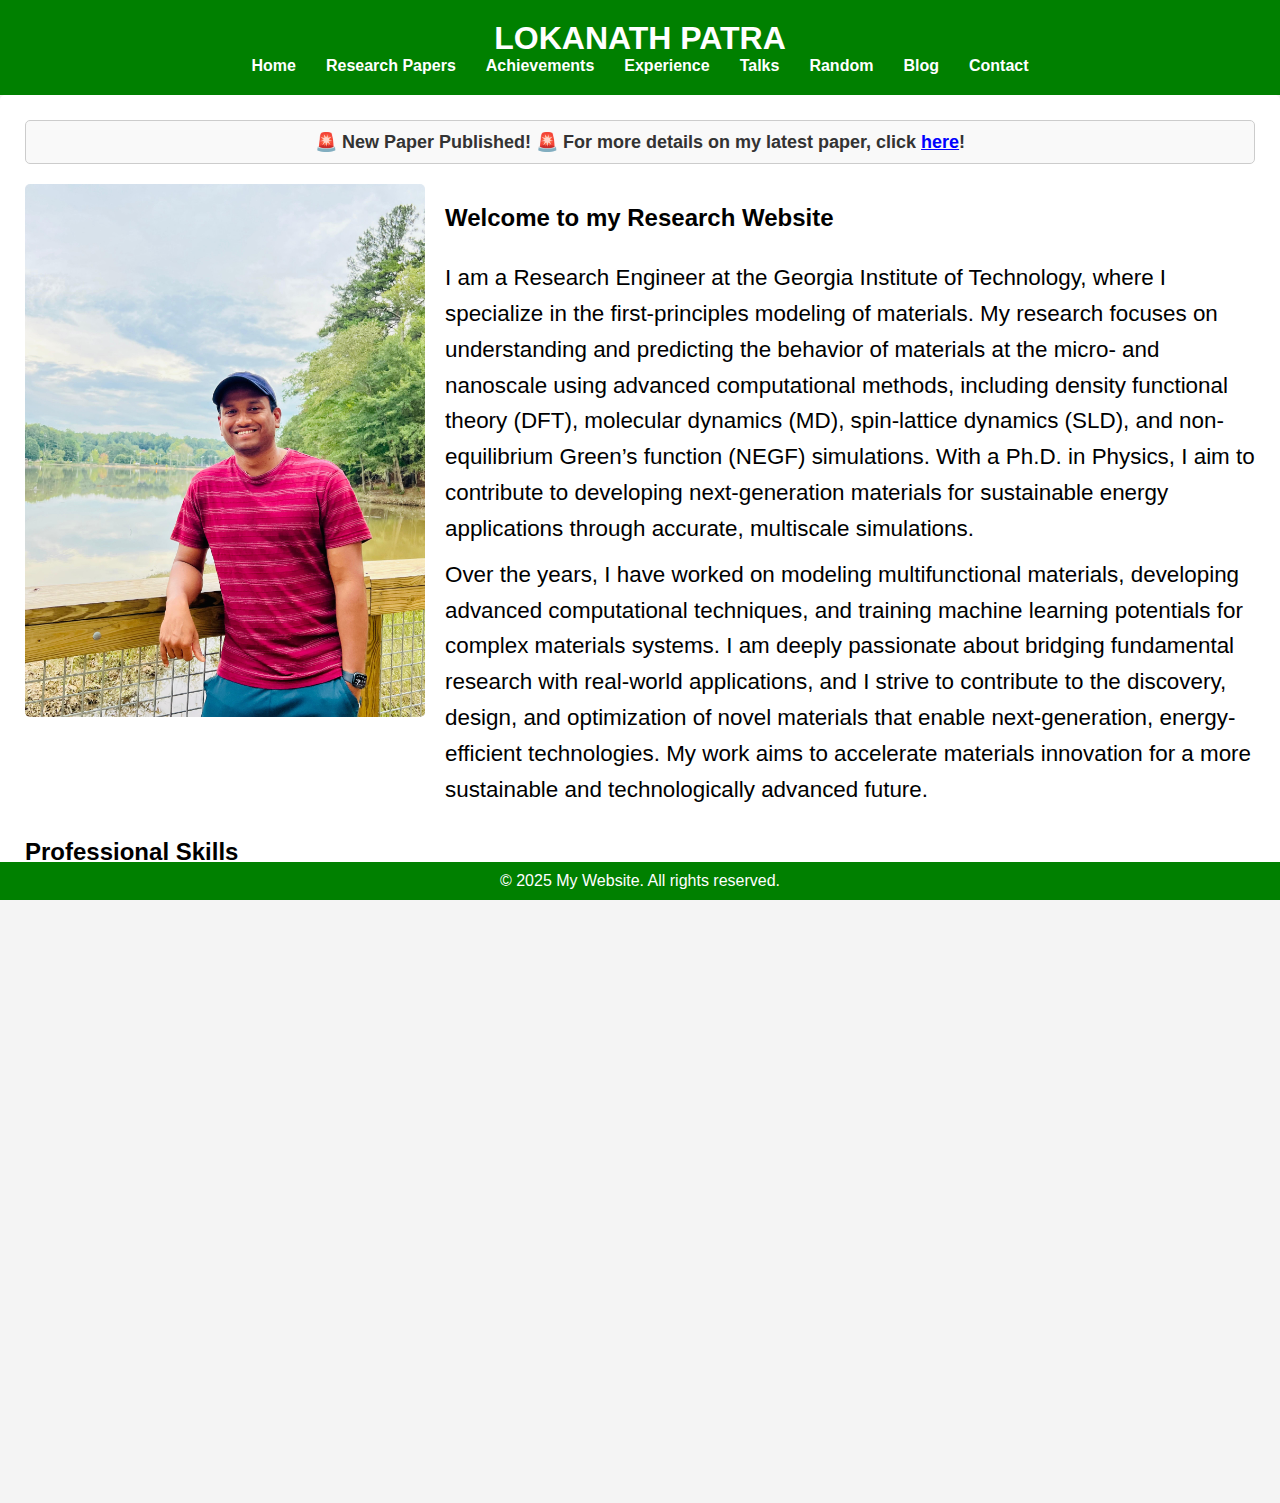
<file: index.html>
<!DOCTYPE html>
<html lang="en">
<head>
    <meta charset="UTF-8">
    <meta name="viewport" content="width=device-width, initial-scale=1.0">
    <title>My Website - Home</title>
    <link rel="stylesheet" href="assets/css/style.css">
</head>
<body>
    <style>
.about-container {
    display: flex;
    align-items: flex-start;
    gap: 20px;
}

.photo img {
    width: 400px;
    height: auto;
    border-radius: 5px;
}

.about-text {
    flex: 1;
}

    .intro-highlight li {
    font-size: 1.4em;
    line-height: 1.6;
}


    </style>
    <header>
        <div class="container">
            <h1>LOKANATH PATRA</h1>
            <nav>
                <ul>
                    <li><a href="index.html">Home</a></li>
                    <li><a href="papers.html">Research Papers</a></li>
                    <li><a href="achievements.html">Achievements</a></li> 
                    <li><a href="experience.html">Experience</a></li>
                    <li><a href="talks.html">Talks</a></li>
                    <li><a href="random.html">Random</a></li>
                    <li><a href="blog.html">Blog</a></li>
                    <li><a href="contact.html">Contact</a></li>
                </ul>
            </nav>
        </div>
    </header>

    <main>
        <section class="moving-text">
            <p>🚨 New Paper Published! 🚨 For more details on my latest paper, click <a href="https://doi.org/10.1063/5.0206855" target="_blank">here</a>!</p>
        </section>

<section class="intro">
    <div class="about-container">
        <div class="photo">
            <img src="assets/lokanath_photo.jpg" alt="Lokanath Patra">
        </div>
        <div class="about-text">
            <h2>Welcome to my Research Website</h2><br>
            <ul class="arrow-list intro-highlight">
                <li>I am a Research Engineer at the Georgia Institute of Technology, where I specialize in the first-principles modeling of materials. My research focuses on understanding and predicting the behavior of materials at the micro- and nanoscale using advanced computational methods, including density functional theory (DFT), molecular dynamics (MD), spin-lattice dynamics (SLD), and non-equilibrium Green’s function (NEGF) simulations. With a Ph.D. in Physics, I aim to contribute to developing next-generation materials for sustainable energy applications through accurate, multiscale simulations.</li>
                <li>Over the years, I have worked on modeling multifunctional materials, developing advanced computational techniques, and training machine learning potentials for complex materials systems. I am deeply passionate about bridging fundamental research with real-world applications, and I strive to contribute to the discovery, design, and optimization of novel materials that enable next-generation, energy-efficient technologies. My work aims to accelerate materials innovation for a more sustainable and technologically advanced future.</li>
            </ul>
        </div>
    </div>
</section>

        <section>
        <h2>Professional Skills</h2><br>
        <ul class="arrow-list">
            <li><strong>Languages</strong> : Strong reading, writing, and speaking competencies in English, Hindi, and Odia (Native
                language)..</li>
            <li><strong>Simulation</strong> : Density Functional Theory (DFT), ab initio and classical molecular dynamics (MD),
                spin-lattice dynamics (SLD), Monte Carlo, Non-Equilibrium Green Function (NEGF)
                simulations</li>
            <li><strong>Research</strong> : Solving complex lattice and magnetic structures, electronic, optical, thermal,
                mechanical, and magneto-electric/caloric/optical properties, orbital ordering,
                spontaneous electrical polarization.</li>
            <li><strong>Programming</strong> : C, C++, FORTRAN, Python</li>
            <li><strong>Codes</strong> : VASP, WIEN2K, CRYSTAL17, Quantum Espresso, CALYPSO, LAMMPS, VAMPIRE, UppASD, SPR-KKR, QuantumATK.</li>
            <li><strong>Analysis</strong> : VESTA, Xmgrace, Origin, p4vasp, OVITO, Phonopy, XCrySDen, VMD</li>
            <li><strong>Misc.</strong> : Academic research, collaborative research, teaching, training, consultation, LATEX
                typesetting, and publishing.</li>
        </ul>

        </section>

        <section>
            <h2>Education</h2><br>
            <ul class="arrow-list">
                <li><strong>2013 – 2019</strong> : Ph.D. in Physics, Central University of Tamil Nadu, India Area: Condensed Matter
                    Physics (Computational).
                    Thesis title: First Principles Modeling of Multiferroics with Giant Magnetoelectric Coupling.</li>
                <li><strong>2011 – 2013</strong> : M.Sc. in Physics, Pondicherry University, India, Specialization: Condensed Matter
                    Physics (Experimental)
                    Thesis title: Magnetic and Dielectric Properties of Co1.75Fe1.25O4 Spinel Ferrite Prepared by
                    Co-Precipitation Method.</li>
                <li><strong>2008 – 2011</strong> : B.Sc. in Physics, Ravenshaw University, India</li>
            </ul>
    
            </section>
    

        <section id="cv">
            <h2>Curriculum Vitae</h2>
            <p>Download my <a href="assets\Patra_Lokanath_CV.pdf" target="_blank">CV</a></p>
        </section>
    </main>

    <footer>
        <p>&copy; 2025 My Website. All rights reserved.</p>
    </footer>
</body>
</html>
</file>
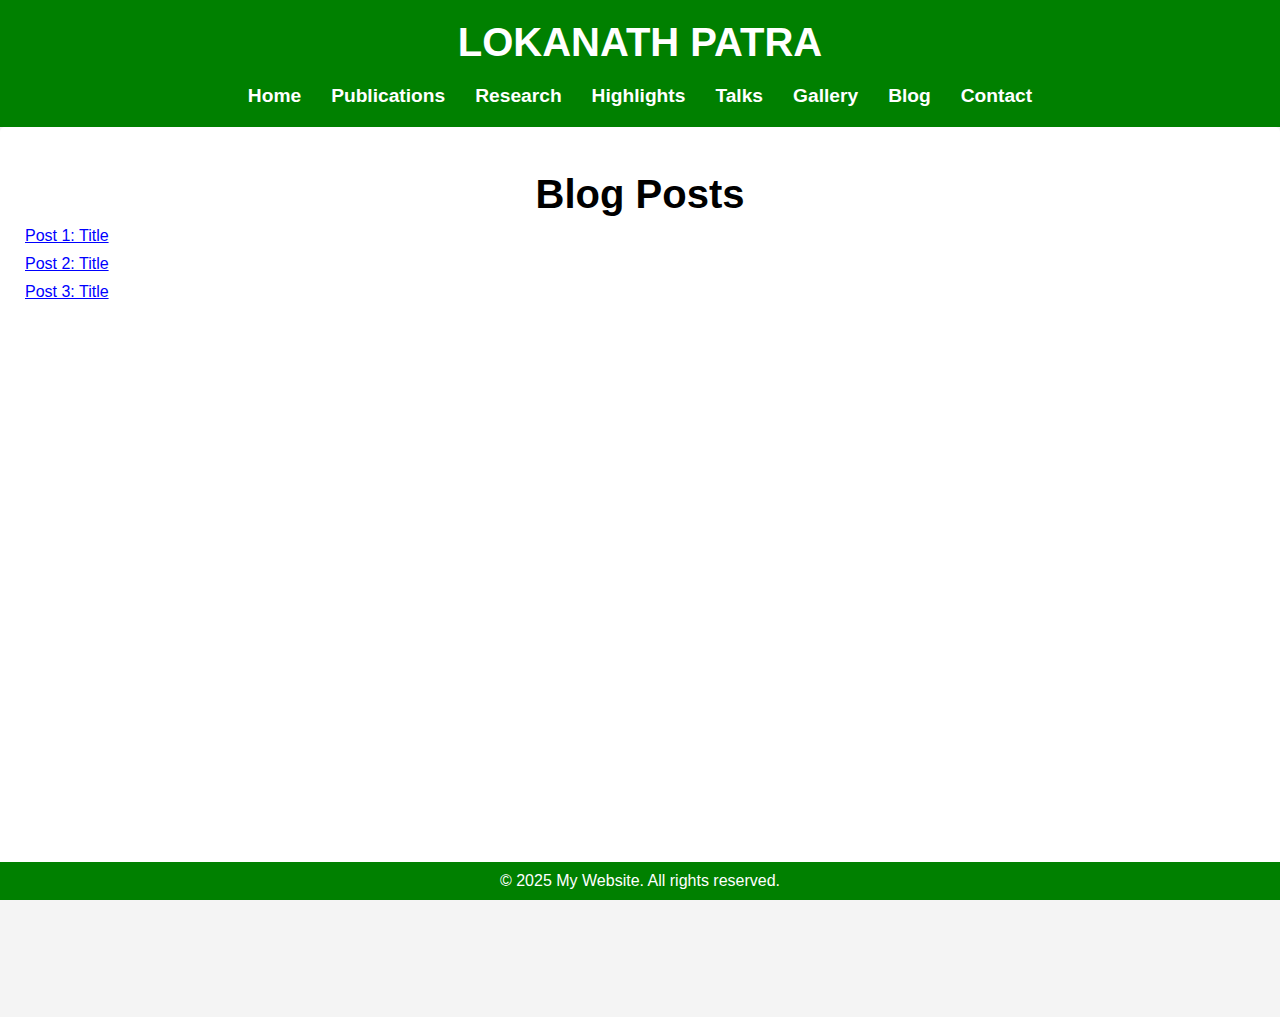
<file: blog.html>
<!DOCTYPE html>
<html lang="en">
<head>
    <meta charset="UTF-8">
    <meta name="viewport" content="width=device-width, initial-scale=1.0">
    <title>Blog</title>
    <link rel="stylesheet" href="assets/css/style.css">
</head>
<body>
<style>
    header h1 {
        font-size: 2.5em; /* Increase size for LOKANATH PATRA */
        margin-bottom: 20px; /* Same gap as in other pages */
    }

    nav a {
        font-size: 1.2em; /* Increase size for navigation items */
    }

    main h2 {
        font-size: 2.5em; /* Standardize heading size */
        margin-bottom: 10px; /* Gap below heading */
        text-align: center; /* Center heading */
    }
</style>
    <header>
        <div class="container">
            <h1>LOKANATH PATRA</h1>
            <nav>
                <ul>
                    <li><a href="index.html">Home</a></li>
                    <li><a href="papers.html">Publications</a></li>
                    <li><a href="achievements.html">Research</a></li> 
                    <li><a href="experience.html">Highlights</a></li>
                    <li><a href="talks.html">Talks</a></li>
                    <li><a href="random.html">Gallery</a></li>
                    <li><a href="blog.html">Blog</a></li>
                    <li><a href="contact.html">Contact</a></li>
                </ul>
            </nav>
        </div>
    </header>

    <main>
        <section>
            <h2>Blog Posts</h2>
            <ul>
                <li><a href="#">Post 1: Title</a></li>
                <li><a href="#">Post 2: Title</a></li>
                <li><a href="#">Post 3: Title</a></li>
            </ul>
        </section>
    </main>

    <footer>
        <p>© 2025 My Website. All rights reserved.</p>
    </footer>
</body>
</html>
</file>
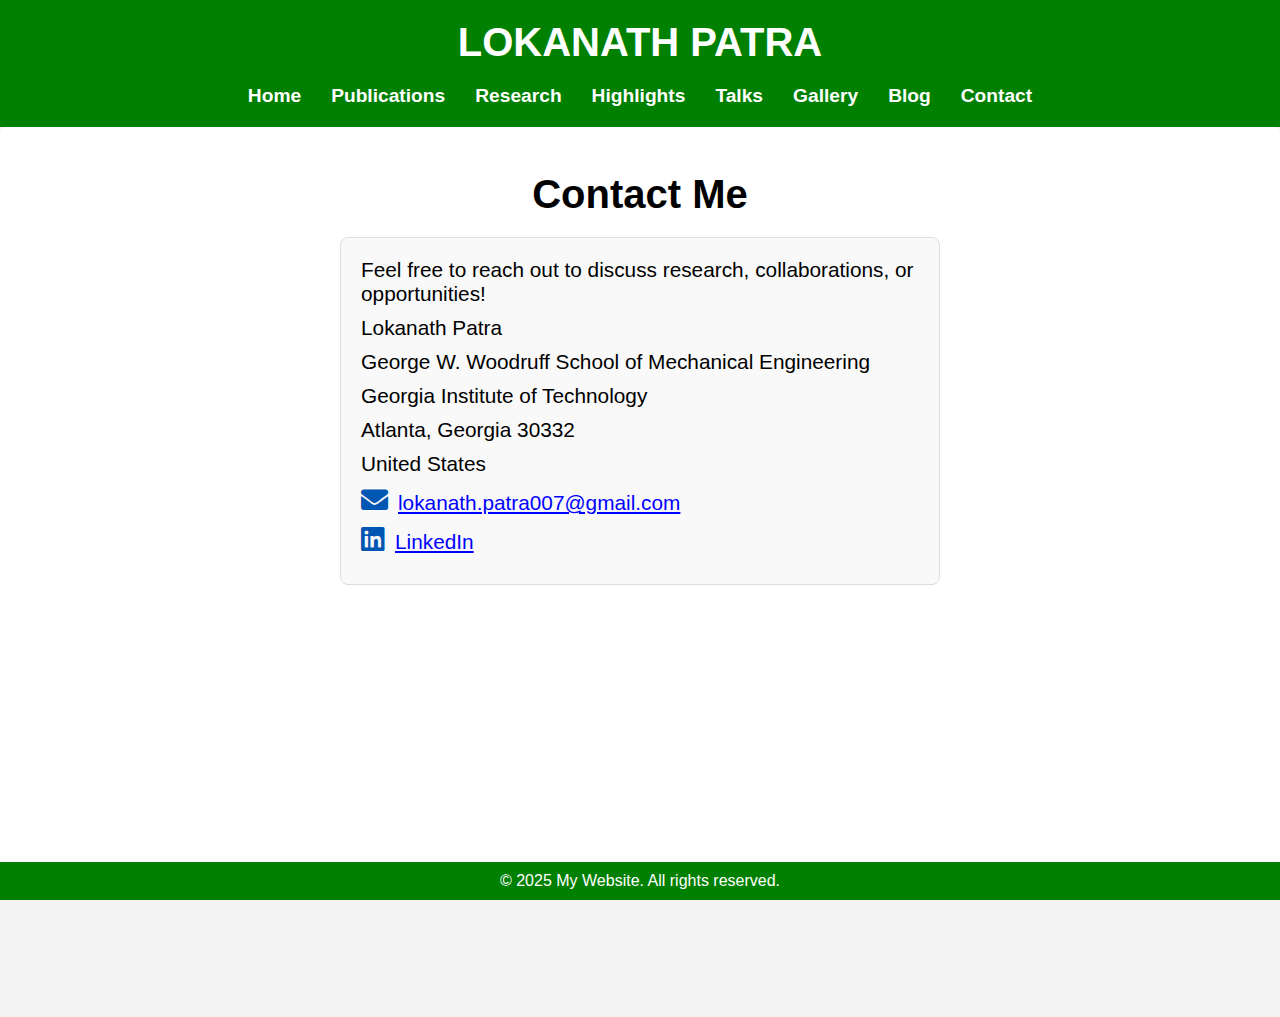
<file: contact.html>
<!DOCTYPE html>
<html lang="en">
<head>
    <meta charset="UTF-8">
    <meta name="viewport" content="width=device-width, initial-scale=1.0">
    <title>Contact</title>
    <link rel="stylesheet" href="assets/css/style.css">
    <link rel="stylesheet" href="https://cdnjs.cloudflare.com/ajax/libs/font-awesome/5.15.4/css/all.min.css">
</head>
<body>
    <style>
        header h1 {
            font-size: 2.5em; /* Increase size for LOKANATH PATRA */
            margin-bottom: 20px; /* Same gap as in other pages */
        }

        nav a {
            font-size: 1.2em; /* Increase size for navigation items */
        }

        main h2 {
            font-size: 2.5em; /* Standardize heading size */
            margin-bottom: 10px; /* Gap below heading */
            text-align: center; /* Center heading */
        }

        .contact-card {
            background-color: #f9f9f9; /* Light background */
            border: 1px solid #ddd; /* Subtle border */
            border-radius: 8px; /* Rounded corners */
            padding: 20px; /* Inner spacing */
            max-width: 600px; /* Constrain width */
            margin: 20px auto; /* Center horizontally */
            animation: fadeIn 1s ease-in; /* Fade-in animation */
        }

        .contact-card p, .contact-card ul li {
            font-size: 1.3em; /* Match body text size from index.html */
            margin-bottom: 10px; /* Consistent gap */
        }

        .contact-card p span:not(:last-child) {
            display: block; /* Stack address lines */
            margin-bottom: 10px; /* Consistent gap between lines */
        }

        .contact-card i {
            font-size: 1.3em; /* Icon size */
            margin-right: 10px; /* Space between icon and text */
            color: #0056b3; /* Blue color for icons */
        }

        a:hover {
            color: #0056b3; /* Blue on hover */
            text-decoration: underline; /* Underline on hover */
        }

        @keyframes fadeIn {
            from { opacity: 0; }
            to { opacity: 1; }
        }
    </style>
    <header>
        <div class="container">
            <h1>LOKANATH PATRA</h1>
            <nav>
                <ul>
                    <li><a href="index.html">Home</a></li>
                    <li><a href="papers.html">Publications</a></li>
                    <li><a href="achievements.html">Research</a></li> 
                    <li><a href="experience.html">Highlights</a></li>
                    <li><a href="talks.html">Talks</a></li>
                    <li><a href="random.html">Gallery</a></li>
                    <li><a href="blog.html">Blog</a></li>
                    <li><a href="contact.html">Contact</a></li>
                </ul>
            </nav>
        </div>
    </header>
    <main>
        <h2>Contact Me</h2>
        <div class="contact-card">
            <p>Feel free to reach out to discuss research, collaborations, or opportunities!</p>
            <p> <span>Lokanath Patra</span>
                <span>George W. Woodruff School of Mechanical Engineering</span>
                <span>Georgia Institute of Technology</span>
                <span>Atlanta, Georgia 30332</span>
                <span>United States</span>
            </p>
            <ul>
                <li><i class="fas fa-envelope"></i><a href="mailto:lokanath.patra007@gmail.com">lokanath.patra007@gmail.com</a></li>
                <li><i class="fab fa-linkedin"></i><a href="https://www.linkedin.com/in/lokanath-patra-39745596/" target="_blank">LinkedIn</a></li>
            </ul>
        </div>
    </main>

    <footer>
        <p>© 2025 My Website. All rights reserved.</p>
    </footer>
</body>
</html>
</file>
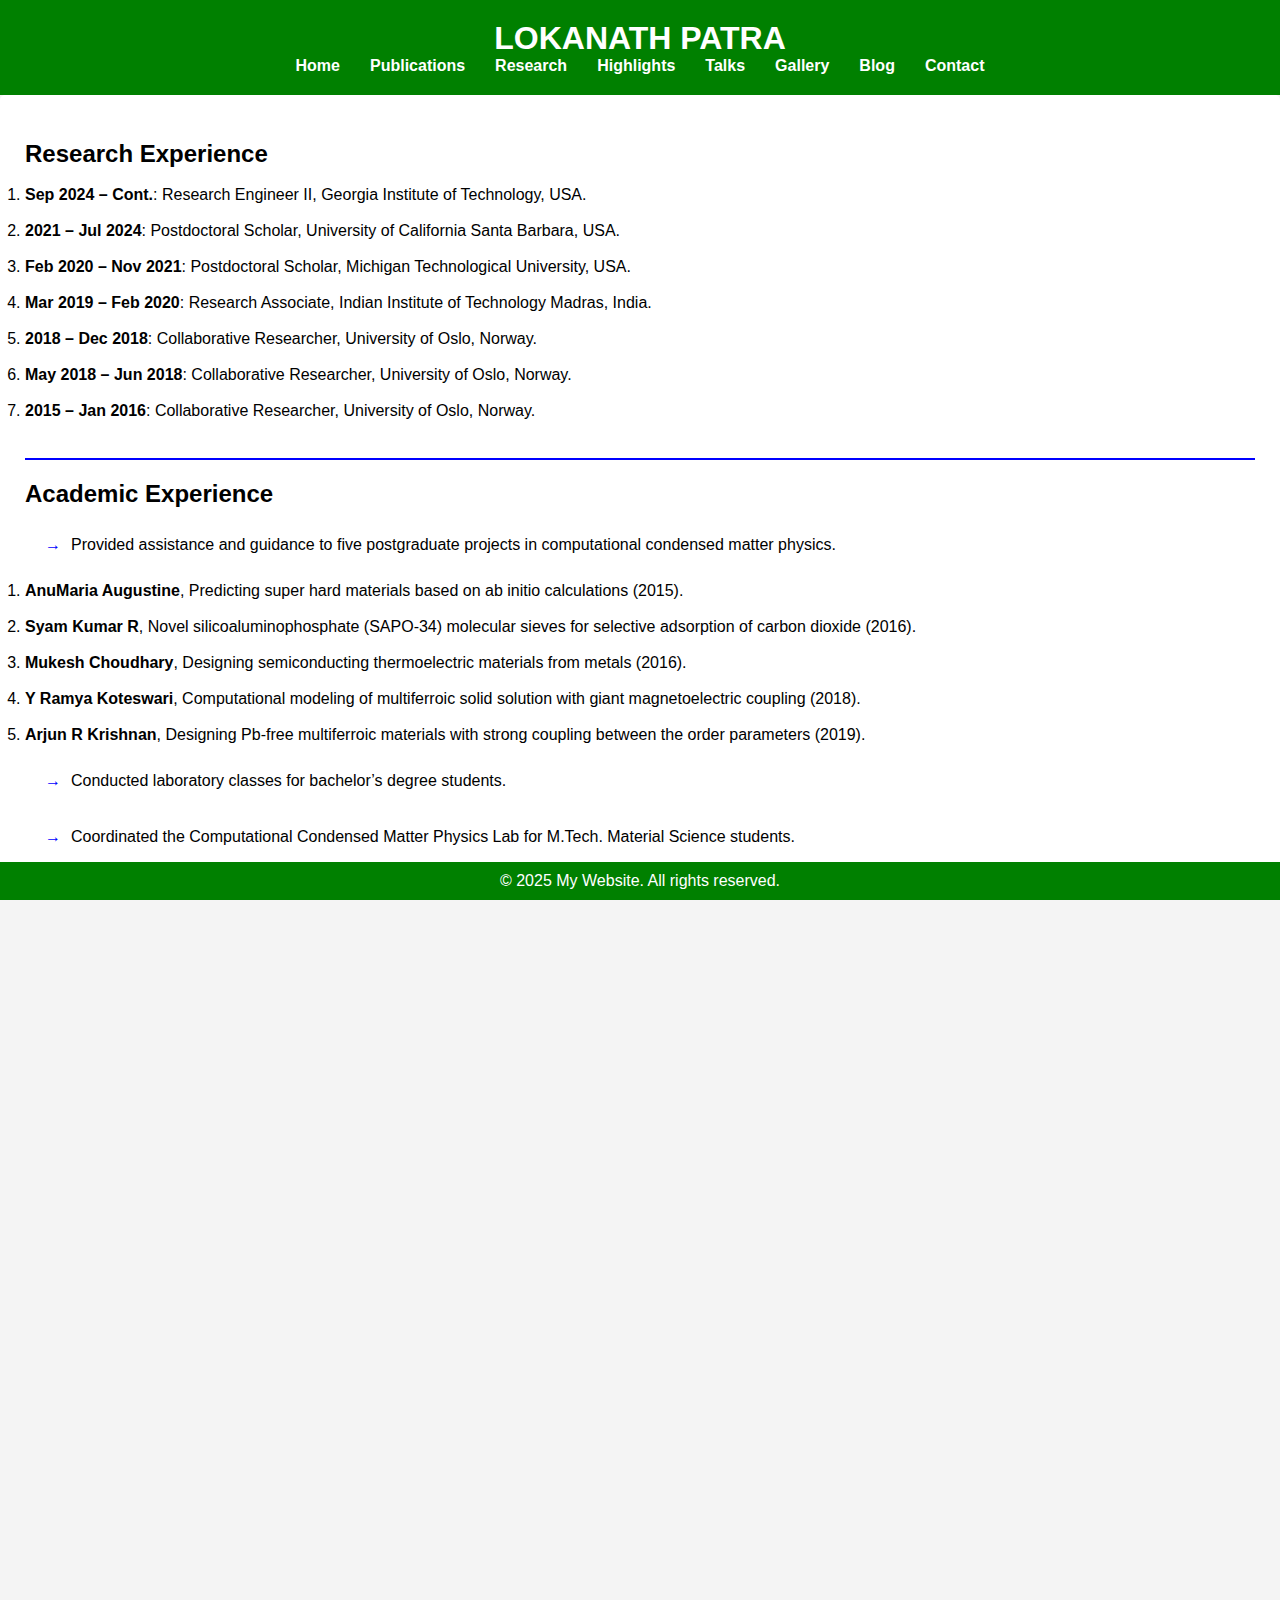
<file: experience.html>
<!DOCTYPE html>
<html lang="en">
<head>
    <meta charset="UTF-8">
    <meta name="viewport" content="width=device-width, initial-scale=1.0">
    <title>Experience</title>
    <link rel="stylesheet" href="assets/css/style.css">
</head>
<style>
    
section {
    border-bottom: 2px solid blue;
    padding-bottom: 20px; 
    margin-bottom: 20px;   
}

.arrow-list {
    list-style-type: none; 
    padding-left: 20px;    
}

.arrow-list li::before {
    content: "→";        
    padding-right: 10px;   
    color:blue;          
}


</style>
<body>
    <header>
        <div class="container">
            <h1>LOKANATH PATRA</h1>
            <nav>
                <ul>
                    <li><a href="index.html">Home</a></li>
                    <li><a href="papers.html">Publications</a></li>
                    <li><a href="achievements.html">Research</a></li> 
                    <li><a href="experience.html">Highlights</a></li>
                    <li><a href="talks.html">Talks</a></li>
                    <li><a href="random.html">Gallery</a></li>
                    <li><a href="blog.html">Blog</a></li>
                    <li><a href="contact.html">Contact</a></li>
                </ul>
            </nav>
        </div>
    </header>

    <main>
        <section>
            <h2>Research Experience</h2><br>
            <ol>
                <li><strong>Sep 2024 – Cont.</strong>: Research Engineer II, Georgia Institute of Technology, USA.</li><br>
                <li><strong>2021 – Jul 2024</strong>: Postdoctoral Scholar, University of California Santa Barbara, USA.</li><br>
                <li><strong>Feb 2020 – Nov 2021</strong>: Postdoctoral Scholar, Michigan Technological University, USA.</li><br>
                <li><strong>Mar 2019 – Feb 2020</strong>: Research Associate, Indian Institute of Technology Madras, India.</li><br>
                <li><strong>2018 – Dec 2018</strong>: Collaborative Researcher, University of Oslo, Norway.</li><br>
                <li><strong>May 2018 – Jun 2018</strong>: Collaborative Researcher, University of Oslo, Norway.</li><br>
                <li><strong>2015 – Jan 2016</strong>: Collaborative Researcher, University of Oslo, Norway.</li><br>
            </ol>
        </section>
        <section>
            <h2>Academic Experience</h2><br>
            <ul class="arrow-list">
                <li>Provided assistance and guidance to five postgraduate projects in computational condensed matter physics.</li><br>
            </ul>
            <ol>
                <li><strong>AnuMaria Augustine</strong>, Predicting super hard materials based on ab initio calculations (2015).</li><br>
                <li><strong>Syam Kumar R</strong>, Novel silicoaluminophosphate (SAPO-34) molecular sieves for selective adsorption of carbon dioxide (2016).</li><br>
                <li><strong>Mukesh Choudhary</strong>, Designing semiconducting thermoelectric materials from metals (2016).</li><br>
                <li><strong>Y Ramya Koteswari</strong>, Computational modeling of multiferroic solid solution with giant magnetoelectric coupling (2018).</li><br>
                <li><strong>Arjun R Krishnan</strong>, Designing Pb-free multiferroic materials with strong coupling between the order parameters (2019).</li><br>
            </ol>
            <ul class="arrow-list">
                <li>Conducted laboratory classes for bachelor’s degree students.</li><br>
                <li>Coordinated the Computational Condensed Matter Physics Lab for M.Tech. Material Science students.</li><br>
                <li>Collaborated with my supervisor in conducting examinations and grading assignments for his coursework.</li><br>
                <li>Proficient in writing proposals for funding agencies.</li><br>
            </ul>
        </section>
        
        <section>
            <h2>Professional Affiliations and Review Activities (Review Papers: 35)</h2><br>
            <ol>
                <li>Reviewer for Applied Surface Science</li><br>
                <li>Reviewer for RSC Advances</li><br>
                <li>Reviewer for Physical Chemistry Chemical Physics</li><br>
                <li>Reviewer for Materials</li><br>
                <li>Reviewer for Nanomaterials</li><br>
                <li>Reviewer for Molecules</li><br>
                <li>Reviewer for Crystalsf</li><br>
                <li>Reviewer for Journal of Physics and Chemistry of Solids</li><br>
                <li>Reviewer for Physica E: Low-dimensional Systems and Nanostructures</li><br>
                <li>Reviewer for Computational Materials Science</li><br>
                <li>Reviewer for Electronic Structure</li><br>
                <li>Reviewer for Physica Scripta</li><br>
                <li>Reviewer for Materials Research Express</li><br>
                <li>Reviewer for Surfaces and Interfaces</li><br>
            </ol>
        </section>
    </main>

    <footer>
        <p>&copy; 2025 My Website. All rights reserved.</p>
    </footer>
</body>
</html>
</file>
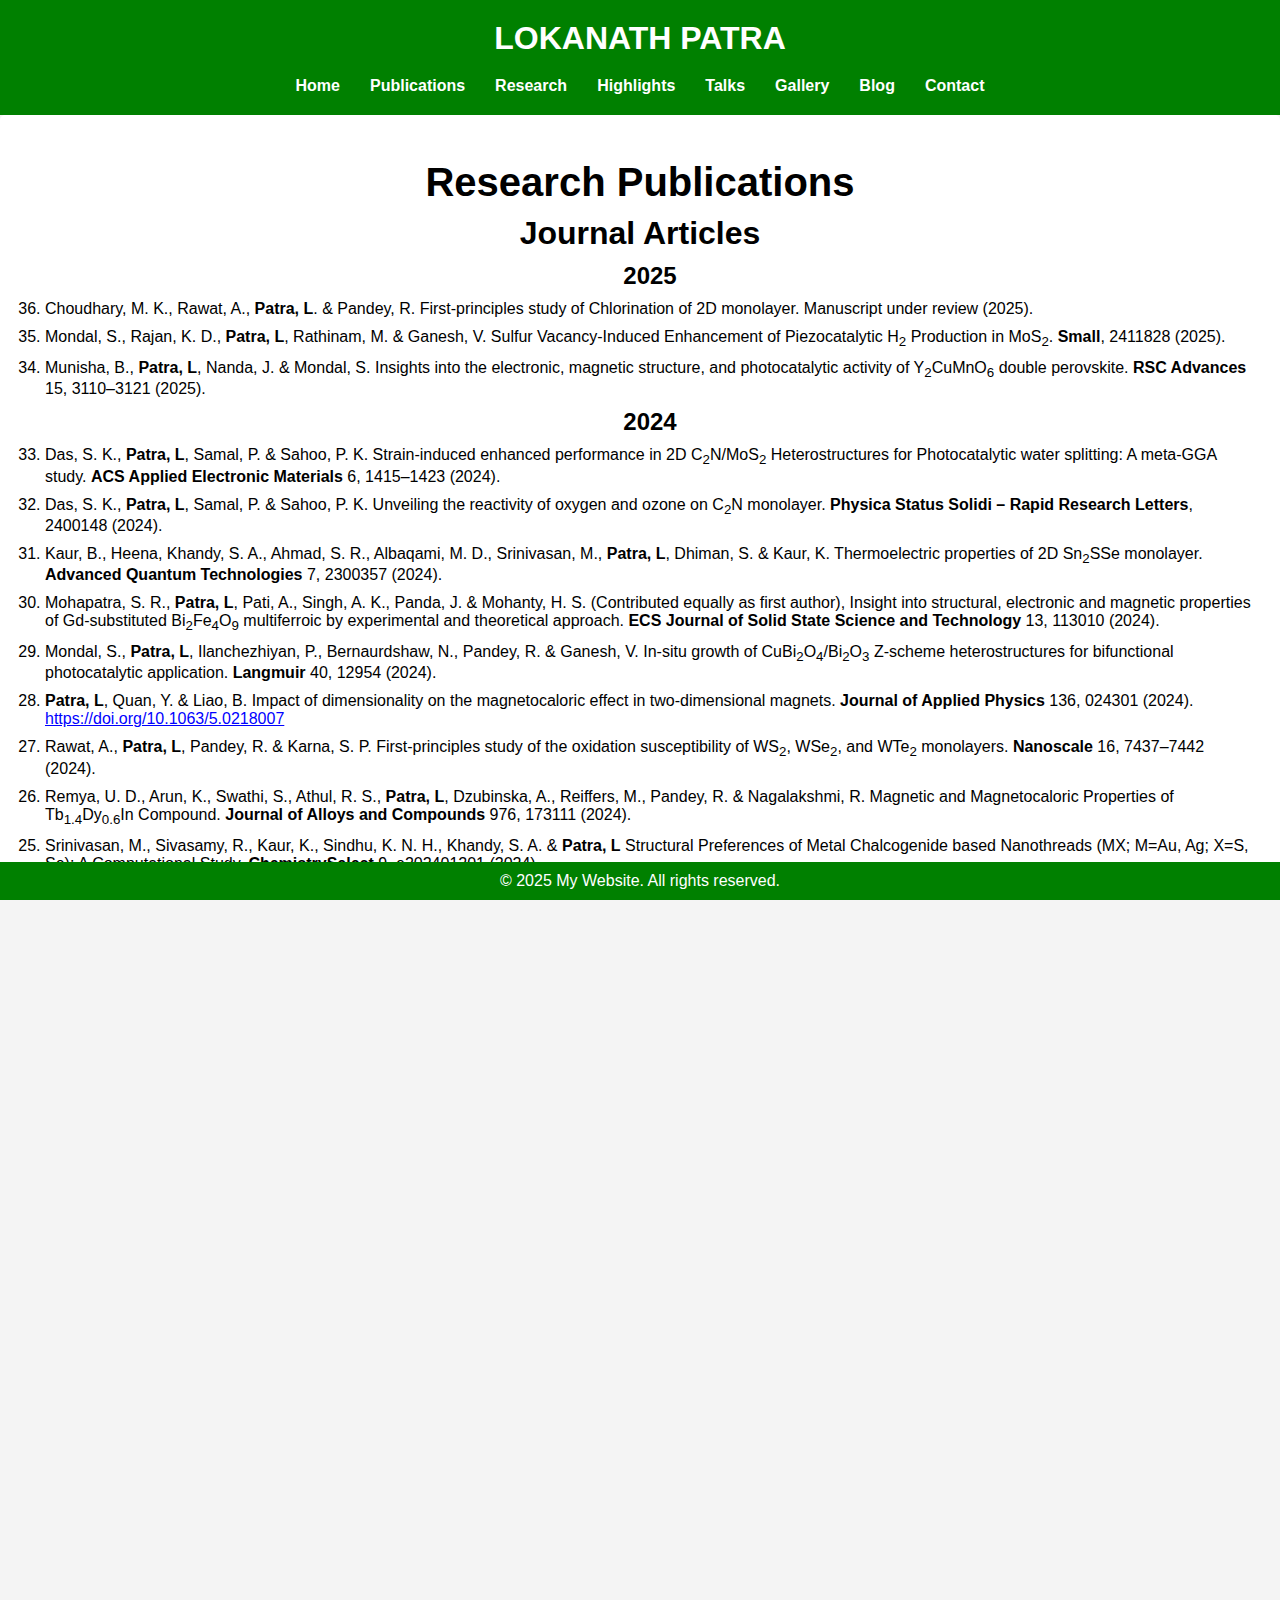
<file: papers.html>
<!DOCTYPE html>
<html lang="en">
<head>
    <meta charset="UTF-8">
    <meta name="viewport" content="width=device-width, initial-scale=1.0">
    <title>Papers</title>
    <link rel="stylesheet" href="assets/css/style.css">
</head>
<body>
<style>
    section {
        margin-bottom: 20px;  
        padding-bottom: 20px;  
        border-bottom: 2px solid blue; 
    }

    .numbered-list {
        list-style-type: decimal;
        padding-left: 20px;
        color: black; /* List numbers in black */
    }

    .numbered-list li {
        margin-bottom: 10px; /* Small gap after each publication */
    }

    header h1 {
        margin-bottom: 20px; /* Same gap as in other pages */
    }

    main h2 {
        font-size: 2.5em; /* Standardize heading size */
        margin-bottom: 10px; /* Gap below heading */
        text-align: center; /* Center heading */
    }

    main h1 {
        font-size: 2em; /* Smaller subheading size */
        margin-bottom: 10px; /* Gap below subheading */
        text-align: center; /* Center subheading */
    }

    main h3 {
        font-size: 1.5em; /* Smallest subheading size */
        margin-bottom: 10px; /* Gap below subheading */
        text-align: center; /* Center subheading */
    }
</style>
    <header>
        <div class="container">
            <h1>LOKANATH PATRA</h1>
            <nav>
                <ul>
                    <li><a href="index.html">Home</a></li>
                    <li><a href="papers.html">Publications</a></li>
                    <li><a href="achievements.html">Research</a></li> 
                    <li><a href="experience.html">Highlights</a></li>
                    <li><a href="talks.html">Talks</a></li>
                    <li><a href="random.html">Gallery</a></li>
                    <li><a href="blog.html">Blog</a></li>
                    <li><a href="contact.html">Contact</a></li>
                </ul>
            </nav>
        </div>
    </header>

    <main>
        <section>
            <h2>Research Publications</h2>
            <h1>Journal Articles</h1>
            <ol class="numbered-list" reversed>
                <h3>2025</h3>
                <li>Choudhary, M. K., Rawat, A., <strong>Patra, L</strong>. & Pandey, R. First-principles study of Chlorination of 2D monolayer. Manuscript under review (2025).</li>
                <li>Mondal, S., Rajan, K. D., <strong>Patra, L</strong>, Rathinam, M. & Ganesh, V. Sulfur Vacancy-Induced Enhancement of Piezocatalytic H<sub>2</sub> Production in MoS<sub>2</sub>. <strong>Small</strong>, 2411828 (2025).</li>
                <li>Munisha, B., <strong>Patra, L</strong>, Nanda, J. & Mondal, S. Insights into the electronic, magnetic structure, and photocatalytic activity of Y<sub>2</sub>CuMnO<sub>6</sub> double perovskite. <strong>RSC Advances</strong> 15, 3110–3121 (2025).</li>
                <h3>2024</h3>
                <li>Das, S. K., <strong>Patra, L</strong>, Samal, P. & Sahoo, P. K. Strain-induced enhanced performance in 2D C<sub>2</sub>N/MoS<sub>2</sub> Heterostructures for Photocatalytic water splitting: A meta-GGA study. <strong>ACS Applied Electronic Materials</strong> 6, 1415–1423 (2024).</li>
                <li>Das, S. K., <strong>Patra, L</strong>, Samal, P. & Sahoo, P. K. Unveiling the reactivity of oxygen and ozone on C<sub>2</sub>N monolayer. <strong>Physica Status Solidi – Rapid Research Letters</strong>, 2400148 (2024).</li>
                <li>Kaur, B., Heena, Khandy, S. A., Ahmad, S. R., Albaqami, M. D., Srinivasan, M., <strong>Patra, L</strong>, Dhiman, S. & Kaur, K. Thermoelectric properties of 2D Sn<sub>2</sub>SSe monolayer. <strong>Advanced Quantum Technologies</strong> 7, 2300357 (2024).</li>
                <li>Mohapatra, S. R., <strong>Patra, L</strong>, Pati, A., Singh, A. K., Panda, J. & Mohanty, H. S. (Contributed equally as first author), Insight into structural, electronic and magnetic properties of Gd-substituted Bi<sub>2</sub>Fe<sub>4</sub>O<sub>9</sub> multiferroic by experimental and theoretical approach. <strong>ECS Journal of Solid State Science and Technology</strong> 13, 113010 (2024).</li>
                <li>Mondal, S., <strong>Patra, L</strong>, Ilanchezhiyan, P., Bernaurdshaw, N., Pandey, R. & Ganesh, V. In-situ growth of CuBi<sub>2</sub>O<sub>4</sub>/Bi<sub>2</sub>O<sub>3</sub> Z-scheme heterostructures for bifunctional photocatalytic application. <strong>Langmuir</strong> 40, 12954 (2024).</li>
                <li><strong>Patra, L</strong>, Quan, Y. & Liao, B. Impact of dimensionality on the magnetocaloric effect in two-dimensional magnets. <strong>Journal of Applied Physics</strong> 136, 024301 (2024). <a href="https://doi.org/10.1063/5.0218007">https://doi.org/10.1063/5.0218007</a></li>
                <li>Rawat, A., <strong>Patra, L</strong>, Pandey, R. & Karna, S. P. First-principles study of the oxidation susceptibility of WS<sub>2</sub>, WSe<sub>2</sub>, and WTe<sub>2</sub> monolayers. <strong>Nanoscale</strong> 16, 7437–7442 (2024).</li>
                <li>Remya, U. D., Arun, K., Swathi, S., Athul, R. S., <strong>Patra, L</strong>, Dzubinska, A., Reiffers, M., Pandey, R. & Nagalakshmi, R. Magnetic and Magnetocaloric Properties of Tb<sub>1.4</sub>Dy<sub>0.6</sub>In Compound. <strong>Journal of Alloys and Compounds</strong> 976, 173111 (2024).</li>
                <li>Srinivasan, M., Sivasamy, R., Kaur, K., Sindhu, K. N. H., Khandy, S. A. & <strong>Patra, L</strong> Structural Preferences of Metal Chalcogenide based Nanothreads (MX; M=Au, Ag; X=S, Se): A Computational Study. <strong>ChemistrySelect</strong> 9, e202401201 (2024).</li>
                <li>Yuan, J., Yang, R., <strong>Patra, L</strong> & Liao, B. (Contributed equally as first author), Enhancing magnetocaloric material discovery: A machine learning approach using an autogenerated database by large language models. <strong>AIP Advances</strong> 14, 085125 (2024).</li>
                <li>Zhang, F., <strong>Patra, L</strong>, Chen, Y., Ouyang, W., Sarte, P., Adajian, S., Zuo, X., Yang, R., Luo, T. & Liao, B. Room-temperature magnetic thermal switching by suppressing phonon-magnon scattering. <strong>Phys. Rev. B</strong> 109, 184411 (2024).</li>
                <h3>2023</h3>
                <li>Wani, A. F., <strong>Patra, L</strong>, Srinivasan, M., Singh, J., Abdelmohsen, S. A., Alanazi, M. M., Dhiman, S. & Kaur, K. XO<sub>2</sub> (X = Pd, Pt) monolayers: A promising thermoelectric materials. <strong>Advanced Theory and Simulations</strong> 6, 2300158 (2023).</li>
                <li>Chinnakutti, K. K., Kirubaharan, A. K., <strong>Patra, L</strong>, Pandey, R., Theerthagiri, J., Vengatesh, P., Salammal, S. T., Paramasivam, N., Sambandam, A., Kasemchainan, J. & Choi, M. Y. Modulating the combinatorial target power of MgSnN<sub>2</sub> via RF magnetron sputtering for enhanced optoelectronic performance: Mechanistic insights from DFT studies. <strong>ACS Applied Materials & Interfaces</strong> 15, 14546–14556 (2023).</li>
                <li>Munisha, B., <strong>Patra, L</strong>, Nanda, J., Pandey, R. & Brahma, S. S. CeMnO<sub>3</sub> nanoparticle-decorated g-C<sub>3</sub>N<sub>4</sub> nanosheets as Z-Scheme heterostructures for efficient photocatalytic degradation of dyes. <strong>ACS Applied Nano Materials</strong> 6, 20539–20555 (2023).</li>
                <li><strong>Patra, L</strong> & Liao, B. Indirect exchange interaction leads to large lattice contribution to magnetocaloric entropy change. <strong>Physics Review Letters</strong> 131, 066703 (2023).</li>
                <li>Wang, K., <strong>Patra, L</strong>, Liu, B., Zhang, Z., Pandey, R. & Lee, B. P. Salicylhydroxamic acid as a novel switchable adhesive molecule. <strong>Chemistry of Materials</strong> 35, 5322–5330 (2023).</li>
                <li>Wani, A. F., Khandy, S. A., <strong>Patra, L</strong>, Srinivasan, M., Singh, J., Ali, A. M., Islam, I., Dhiman, S. & Kaur, K. Intrinsic and strain dependent ultralow thermal conductivity in novel AuX (X = Cu, Ag) monolayers for outstanding thermoelectric applications. <strong>Physical Chemistry Chemical Physics</strong> 25, 21736–21747 (2023).</li>
                <h3>2022</h3>
                <li>Rani, B., Wani, A. F., Sharopov, U. B., <strong>Patra, L</strong>, Singh, J., Ali, A. M., Abd El-Rehim, A., Khandy, S. A., Dhiman, S. & Kaur, K. Electronic structure-, phonon spectrum-, and effective mass-related thermoelectric properties of PdXSn (X = Zr, Hf) half Heuslers. <strong>Molecules</strong> 27, 6567 (2022).</li>
                <li>Kumar Chinnakutti, K., <strong>Patra, L</strong>, Panneerselvam, V., Govindarajan, D., Kheawhom, S., Theerthagiri, J., Yu, Y., Salammal, S. T. & Choi, M. Y. Lithium inserted ZnSnN<sub>2</sub> thin films for solar absorber: n to p-type conversion. <strong>Materials Today Chemistry</strong> 25, 100957 (2022).</li>
                <li><strong>Patra, L</strong>, Mallick, G., Pandey, R. & Karna, S. P. Surface stability of WN ultrathin films under O<sub>2</sub> and H<sub>2</sub>O exposure: A first-principles study. <strong>Applied Surface Science</strong> 588, 152940 (2022).</li>
                <li><strong>Patra, L</strong>, Pandey, R. & Karna, S. P. Mechanical properties of 2D materials: A review on molecular dynamics based nanoindentation simulations. <strong>Materials Today Communications</strong> 31, 103623 (2022).</li>
                <li>Rani, B., Wani, A. F., Khandy, S. A., Sharopov, U. B., <strong>Patra, L</strong>, Kaur, K. & Dhiman, S. Pursuit of stability, electronic and thermoelectric properties of novel PdVGa half heusler compound. <strong>Solid State Communications</strong> 351, 114796 (2022).</li>
                <h3>2021</h3>
                <li>Bano, A., <strong>Patra, L</strong> & Pandey, R. Stability and electronic properties of the graphene-supported FeO nanostructures including clusters and monolayer. <strong>Applied Surface Science</strong> 569, 150976 (2021).</li>
                <li>Jana, S., Bhat, S. G., Behera, B., <strong>Patra, L</strong>, Kumar, P. A., Nanda, B. & Samal, D. Evidence for weak antilocalization–weak-localization crossover and metal-insulator transition in CaCu<sub>3</sub>Ru<sub>4</sub>O<sub>12</sub> thin films. <strong>Europhysics Letters</strong> 133, 17005 (2021).</li>
                <li><strong>Patra, L</strong>, Mallick, G. & Pandey, R. Orientation-dependent electronic and mechanical properties of tungsten nitride nanosheets: Implications for flexible devices. <strong>ACS Applied Nano Materials</strong> 4, 13771–13777 (2021).</li>
                <li><strong>Patra, L</strong>, Mallick, G., Sachdeva, G., Shock, C. & Pandey, R. Orientation-dependent mechanical response of graphene/BN hybrid nanostructures. <strong>Nanotechnology</strong> 32, 235703 (2021).</li>
                <li><strong>Patra, L</strong>, Sachdeva, G., Pandey, R. & Karna, S. P. Ozonation of group-IV elemental monolayers: A first-principles study. <strong>ACS Omega</strong> 6, 19546–19552 (2021).</li>
                <li>Periyasamy, M., <strong>Patra, L</strong>, Fjellvåg, Ø. S., Ravindran, P., Sørby, M. H., Kumar, S., Sjåstad, A. O. & Fjellvåg, H. Effect of electron doping on the crystal structure and physical properties of an n = 3 Ruddlesden–Popper compound La<sub>4</sub>Ni<sub>3</sub>O<sub>10</sub>. <strong>ACS Applied Electronic Materials</strong> 3, 2671–2684 (2021).</li>
                <h3>2016-2020</h3>
                <li>Pan, Z., Chen, J., Yu, R., <strong>Patra, L</strong>, Ravindran, P., Sanson, A., Milazzo, R., Carnera, A., Hu, L., Wang, L., Yamamoto, H., Ren, Y., Huang, Q., Sakai, Y., Nishikubo, T., Ogata, T., Fan, X., Li, Y., Li, G., Hojo, H., Azuma, M. & Xing, X. Large negative thermal expansion induced by synergistic effects of ferroelectrostriction and spin crossover in PbTiO<sub>3</sub>-based perovskites. <strong>Chemistry of Materials</strong> 31, 1296–1303 (2019).</li>
                <li><strong>Patra, L</strong>, Vidya, R., Fjellvåg, H. & Ravindran, P. Giant magnetoelectric coupling in multiferroic PbTi<sub>1−x</sub>V<sub>x</sub>O<sub>3</sub> from density functional calculations. <strong>ACS Omega</strong> 4, 16743–16755 (2019).</li>
                <li><strong>Patra, L</strong>, Pan, Z., Chen, J., Azuma, M. & Ravindran, P. Metamagnetism stabilized giant magnetoelectric coupling in ferroelectric xBaTiO<sub>3</sub> – (1 − x)BiCoO<sub>3</sub> solid solution. <strong>Physical Chemistry Chemical Physics</strong> 20, 7021–7032 (2018).</li>
                <li>Kishore, M. A., Okamoto, H., <strong>Patra, L</strong>, Vidya, R., Sjåstad, A. O., Fjellvåg, H. & Ravindran, P. Theoretical and experimental investigation on structural, electronic and magnetic properties of layered Mn<sub>5</sub>O<sub>8</sub>. <strong>Physical Chemistry Chemical Physics</strong> 18, 27885–27896 (2016).</li>
                <li><strong>Patra, L</strong>, Kishore, M. A., Vidya, R., Sjåstad, A. O., Fjellvåg, H. & Ravindran, P. Electronic and magnetic structures of hole doped trilayer La<sub>4−x</sub>Sr<sub>x</sub>Ni<sub>3</sub>O<sub>8</sub> from first-principles calculations. <strong>Inorganic Chemistry</strong> 55, 11898–11907 (2016).</li>
            </ol>
        </section>
        <section>
            <h2>Conference Proceedings</h2>
            <ol class="numbered-list" reversed>
                <li>Augustine, A. M., Sudarsanan, V., <strong>Patra, L</strong>, Kavitha, M. & Ravindran, P. Li-rich Li<sub>6</sub>Mn<sub>x</sub>Fe<sub>1−x</sub>S<sub>4</sub> as cathode material for Li-ion battery in <strong>AIP Conference Proceedings</strong> 2115 (2019).</li>
                <li><strong>Patra, L</strong> & Ravindran, P. Magnetoelectric properties of Pb free Bi<sub>2</sub>FeTiO<sub>6</sub>: A theoretical investigation in <strong>AIP Conference Proceedings</strong> 1953 (2018).</li>
                <li><strong>Patra, L</strong> & Ravindran, P. Theoretical investigation of the magnetoelectric properties of Bi<sub>2</sub>NiTiO<sub>6</sub> in <strong>AIP Conference Proceedings</strong> 1942 (2018).</li>
                <li><strong>Patra, L</strong> & Ravindran, P. Prediction of magnetoelectric behavior in Bi<sub>2</sub>MnTiO<sub>6</sub> in <strong>AIP Conference Proceedings</strong> 1832 (2017).</li>
            </ol>
        </section>
        <section>
            <h2>Books and Chapters</h2>
            <ol class="numbered-list" reversed>
                <li>Mehak, N., Wani, A. F., Rani, B., Sharopov, U. B., Singh, J., Khandy, S. A., <strong>Patra, L</strong>, Dhiman, S. & Kaur, K. Thermoelectric Properties of Perovskites Materials (<strong>Nova Science Publishers</strong>, 2024).</li>
            </ol>
        </section>
    </main>

    <footer>
        <p>© 2025 My Website. All rights reserved.</p>
    </footer>
</body>
</html>
</file>
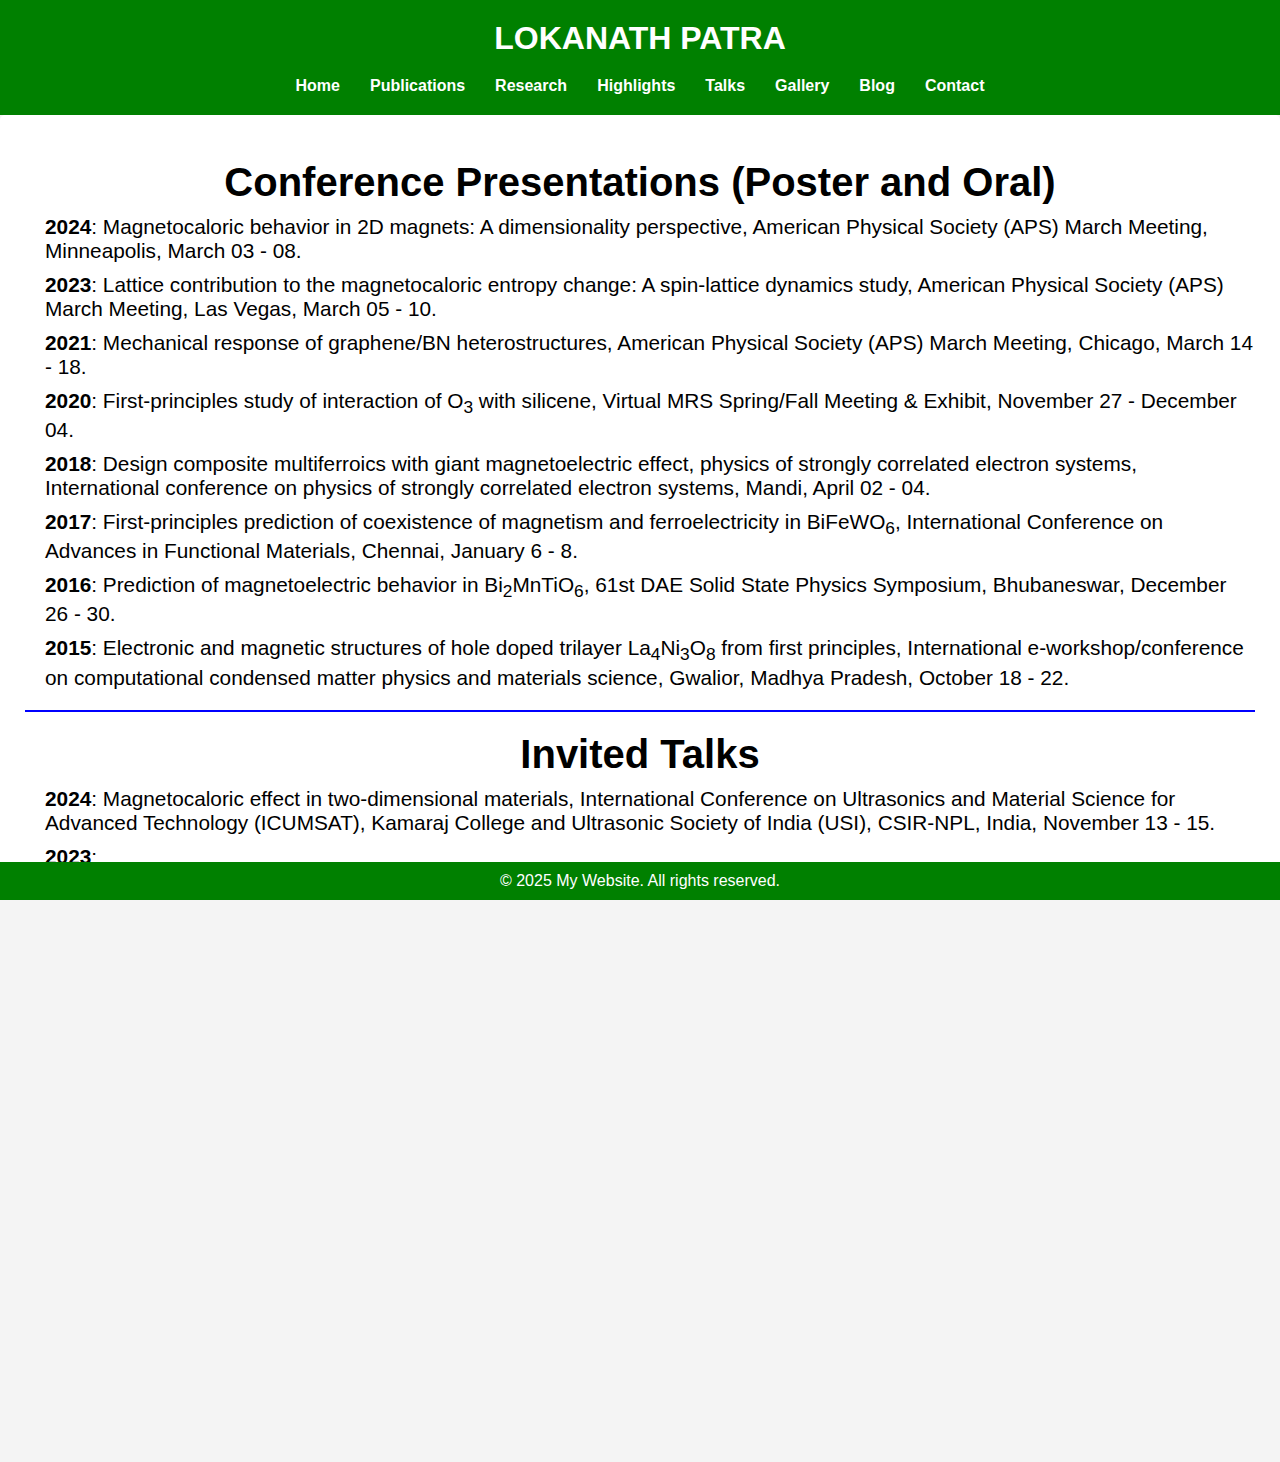
<file: talks.html>
<!DOCTYPE html>
<html lang="en">
<head>
    <meta charset="UTF-8">
    <meta name="viewport" content="width=device-width, initial-scale=1.0">
    <title>Talks</title>
    <link rel="stylesheet" href="assets/css/style.css">
</head>
<body>
    <header>
        <div class="container">
            <h1>LOKANATH PATRA</h1>
            <nav>
                <ul>
                    <li><a href="index.html">Home</a></li>
                    <li><a href="papers.html">Publications</a></li>
                    <li><a href="achievements.html">Research</a></li> 
                    <li><a href="experience.html">Highlights</a></li>
                    <li><a href="talks.html">Talks</a></li>
                    <li><a href="random.html">Gallery</a></li>
                    <li><a href="blog.html">Blog</a></li>
                    <li><a href="contact.html">Contact</a></li>
                </ul>
            </nav>
        </div>
    </header>

    <main>
        <section class="talks-section">
            <h2>Conference Presentations (Poster and Oral)</h2>
            <ul class="arrow-list">
                <li><strong>2024</strong>: Magnetocaloric behavior in 2D magnets: A dimensionality perspective, American Physical Society (APS) March Meeting, Minneapolis, March 03 - 08.</li>
                <li><strong>2023</strong>: Lattice contribution to the magnetocaloric entropy change: A spin-lattice dynamics study, American Physical Society (APS) March Meeting, Las Vegas, March 05 - 10.</li>
                <li><strong>2021</strong>: Mechanical response of graphene/BN heterostructures, American Physical Society (APS) March Meeting, Chicago, March 14 - 18.</li>
                <li><strong>2020</strong>: First-principles study of interaction of O<sub>3</sub> with silicene, Virtual MRS Spring/Fall Meeting & Exhibit, November 27 - December 04.</li>
                <li><strong>2018</strong>: Design composite multiferroics with giant magnetoelectric effect, physics of strongly correlated electron systems, International conference on physics of strongly correlated electron systems, Mandi, April 02 - 04.</li>
                <li><strong>2017</strong>: First-principles prediction of coexistence of magnetism and ferroelectricity in BiFeWO<sub>6</sub>, International Conference on Advances in Functional Materials, Chennai, January 6 - 8.</li>
                <li><strong>2016</strong>: Prediction of magnetoelectric behavior in Bi<sub>2</sub>MnTiO<sub>6</sub>, 61st DAE Solid State Physics Symposium, Bhubaneswar, December 26 - 30.</li>
                <li><strong>2015</strong>: Electronic and magnetic structures of hole doped trilayer La<sub>4</sub>Ni<sub>3</sub>O<sub>8</sub> from first principles, International e-workshop/conference on computational condensed matter physics and materials science, Gwalior, Madhya Pradesh, October 18 - 22.</li>
            </ul>
            <hr class="blue-line"> 

            <h2>Invited Talks</h2>
            <ul class="arrow-list">
                <li><strong>2024</strong>: Magnetocaloric effect in two-dimensional materials, International Conference on Ultrasonics and Material Science for Advanced Technology (ICUMSAT), Kamaraj College and Ultrasonic Society of India (USI), CSIR-NPL, India, November 13 - 15.</li>
                <li><span class="year"><strong>2023</strong>:</span><span class="talk-line">Stability and Mechanical Response of 2D Materials, Department of Physics Colloquium, Michigan Technological University, USA, September 30.</span><span class="talk-line">Stability and mechanical properties of 2D materials, Physics Scholars Symposium (PSS), Fakir Mohan University, India, July 3 - 4.</span><span class="talk-line">Making a cool choice: Magnetocaloric refrigeration, International Summer School on Materials Informatics & bio-photonics for Medical and Energy Research (InSuMMER), Anna University, India, May 29 - June 17.</span><span class="talk-line">Stability and mechanical properties of 2D materials, Centre for Materials Informatics (C-MaIn), Anna University, India, March 2.</span><span class="talk-line">Stability and mechanical properties of 2D materials, Simulation Center for Atomic and Nanoscale MATerials (SCANMAT), Central University of Tamil Nadu, India, March 1.</span></li>
                <li><strong>2021</strong>: Stability and Mechanical Response of 2D Materials, Department of Physics Colloquium, Michigan Technological University, USA, September 30.</li>
                <li><strong>2019</strong>: First-principles modeling of materials with negative thermal expansion, Functional Materials For Energy Technology (FMET), Central University of Tamil Nadu, India, September 23-24.</li>
                <li><strong>2017</strong>: Metamagnetism induced strong magnetoelectric coupling, Department seminar, Central University of Tamil Nadu, India, August 18.</li>
            </ul>
            <hr class="blue-line"> 
        </section>
    </main>

    <footer>
        <p>© 2025 My Website. All rights reserved.</p>
    </footer>

    <style>
        .arrow-list {
            list-style-type: none; 
            padding-left: 20px;    
        }

        .arrow-list li {
            font-size: 1.3em; /* Match body text size from index.html */
        }

        .year {
            display: block;
            margin-bottom: 10px; /* Gap between 2023 and first talk */
        }

        .talk-line {
            display: block;
        }

        .talk-line:not(:last-child) {
            margin-bottom: 10px; /* Gap between 2023 talks */
        }

        .blue-line {
            border: 0;
            border-top: 2px solid blue; 
            margin-top: 20px;           
            margin-bottom: 20px;         
        }

        header h1 {
            margin-bottom: 20px; /* Same gap as in other pages */
        }

        main h2 {
            font-size: 2.5em; /* Match heading size from index.html */
            margin-bottom: 10px; /* Add gap below headings */
            text-align: center; /* Center headings */
        }
    </style>
</body>
</html>
</file>
<file: assets/css/style.css>
* {
    margin: 0;
    padding: 0;
    box-sizing: border-box;
}

html, body {
    height: 100%; 
    overflow-x: hidden; 
}

body {
    font-family: Arial, sans-serif;
    background-color: #f4f4f4;
    color: black; 
    padding-bottom: 50px; 
    overflow-y: auto; 
}



.moving-text {
    background-color: #f9f9f9;
    padding: 10px;
    margin-bottom: 20px;
    font-size: 18px;
    font-weight: bold;
    color: #333;
    text-align: center;
    border: 1px solid #ccc;
    border-radius: 5px;
    position: relative;
    overflow: hidden; 
}

.moving-text p {
    display: inline-block;
    white-space: nowrap;
    animation: moveText 15s linear infinite;
}

@keyframes moveText {
    0% {
        transform: translateX(100%); 
    }
    30% {
        transform: translateX(30%); 
    }
    50% {
        transform: translateX(0); 
    }
    70% {
        transform: translateX(-30%); 
    }
    100% {
        transform: translateX(-100%); 
    }
}


.container {
    width: 90%;
    margin: 0 auto;
}

header {
    background-color: green;
    color: white;
    padding: 20px 0;
}

header h1 {
    text-align: center;
}

nav ul {
    display: flex;
    justify-content: center;
    list-style: none;
}

nav ul li {
    margin: 0 15px;
}

nav ul li a {
    color: white;
    text-decoration: none;
    font-weight: bold;
}

nav ul li a:hover {
    text-decoration: underline;
}

.center-image {
    display: block;
    margin-left: auto;
    margin-right: auto;
}

footer {
    position: fixed; 
    bottom: 0; 
    width: 100%; 
    background-color: green;
    color: white;
    text-align: center;
    padding: 10px 0;
    z-index: 100; 
}

main {
    padding: 20px;
    background-color: white;
    border-radius: 5px;
    margin-bottom: 60px;
    min-height: calc(100vh - 120px); 
    overflow-y: auto;
}

h2 {
    margin-top: 20px;
    color: black;
}

ul {
    list-style-type: none;
}

ul li {
    margin: 10px 0;
}

a {
    color: blue; 
}

a:hover {
    text-decoration: underline;
}


form label {
    display: block;
    margin: 10px 0 5px;
}

form input,
form textarea {
    width: 100%;
    padding: 10px;
    margin-bottom: 10px;
    border: 1px solid #ccc;
    border-radius: 5px;
}

form button {
    background-color: green;
    color: white;
    padding: 10px;
    border: none;
    border-radius: 5px;
    cursor: pointer;
}

form button:hover {
    background-color: #555;
}
@media (max-width: 600px) {
    header h1 {
        font-size: 1.5em;
    }

    nav ul {
        flex-direction: column;
    }

    nav ul li {
        margin: 10px 0;
    }

    .moving-text {
        font-size: 14px;
    }

    .container {
        width: 95%;
    }

    main {
        padding: 15px;
    }

    footer {
        font-size: 0.9em;
    }
}
@media (max-width: 768px) {
    header h1 {
        font-size: 1.8em;
    }

    .moving-text {
        font-size: 16px;
    }

    .container {
        width: 95%;
    }

    nav ul {
        justify-content: space-between;
    }

    main {
        padding: 15px;
    }
}
@media (min-width: 1024px) {
    header h1 {
        font-size: 2em;
    }

    .moving-text {
        font-size: 18px;
    }

    .container {
        width: 85%;
    }

    main {
        padding: 25px;
    }
}
</file>
